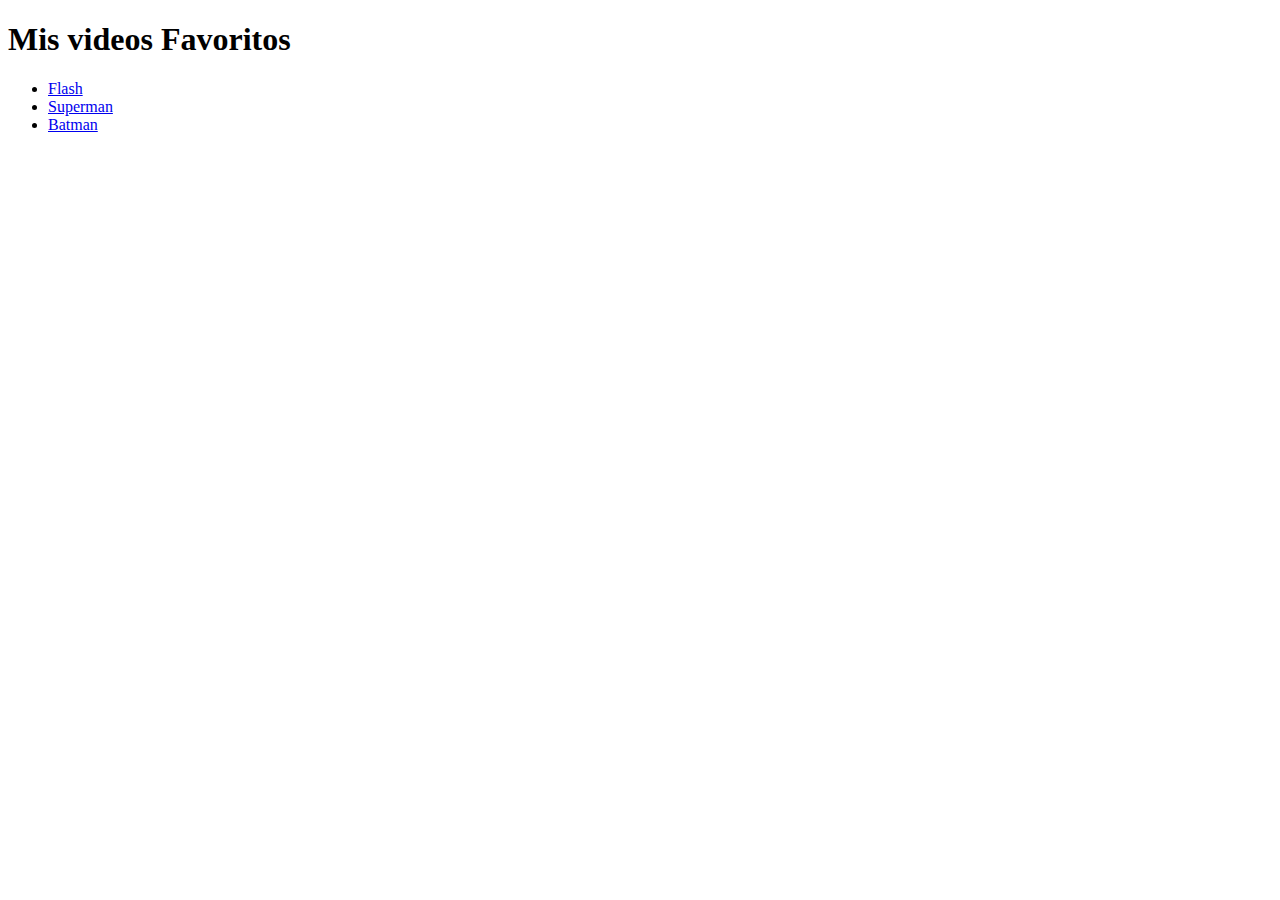
<file: index.html>
<!DOCTYPE html>
<html lang="en">
<head>
    <meta charset="UTF-8">
    <meta http-equiv="X-UA-Compatible" content="IE=edge">
    <meta name="viewport" content="width=device-width, initial-scale=1.0">
    <title>Ejercicio de Introducción a HTML en OpenBootcamp</title>
</head>
<body>
    <!-- Este es mi primer comentario de dos líneas
    Aprendiendo a documentar mi código con OpenBootcamp -->
    <h1>Mis videos Favoritos</h1>
    <ul>
        <li><a href="https://www.youtube.com/watch?v=TjAhqASsp-A" target="_blank">Flash</a></li>
        <li><a href="https://www.youtube.com/watch?v=2X_O_JjzGZg" target="_blank">Superman</a></li>
        <li><a href="https://www.youtube.com/watch?v=mIkLfZngpAc" target="_blank">Batman</a></li>
    </ul>
</body>
</html>
</file>
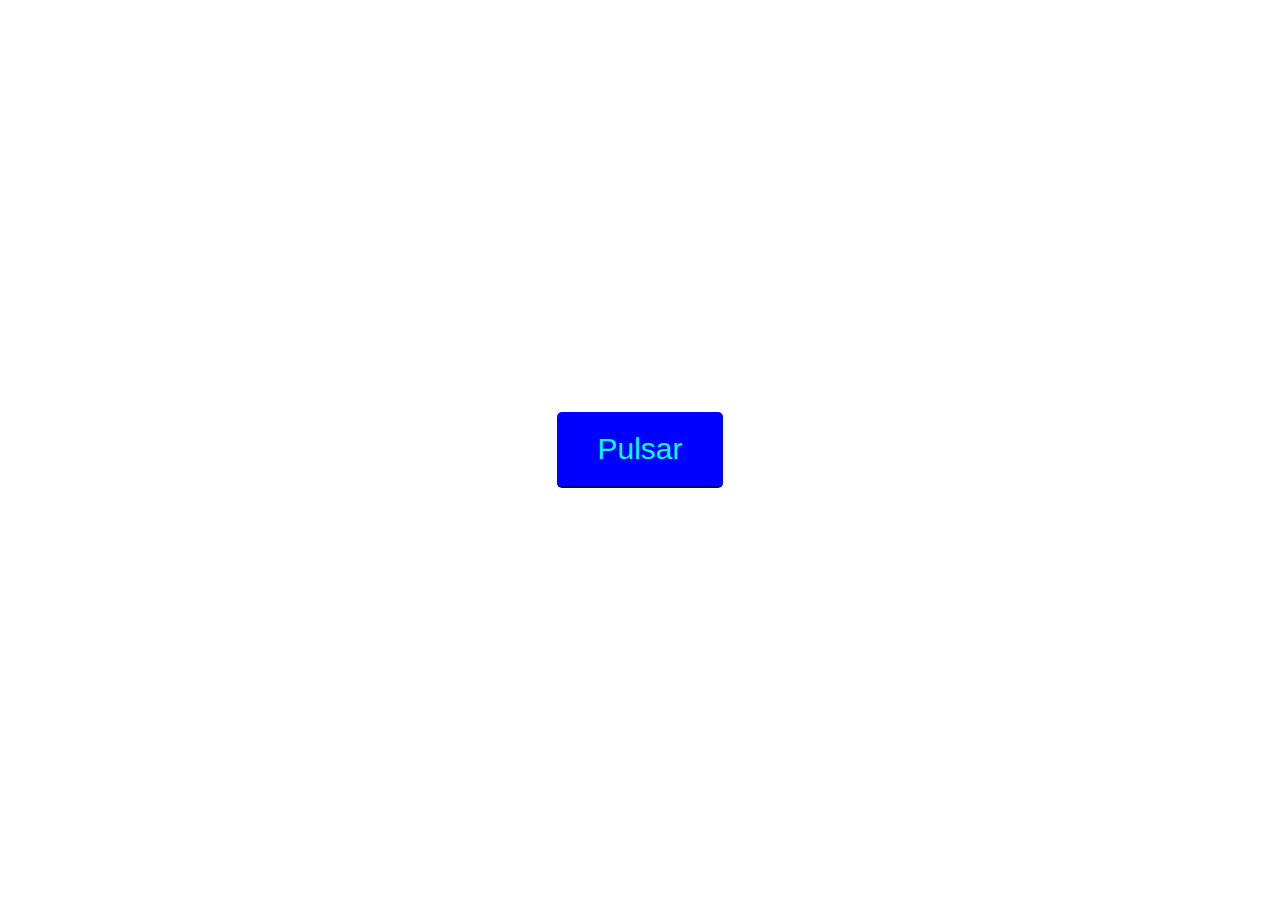
<file: animation-transition/index.html>
<!DOCTYPE html>
<html lang="en">
<head>
    <meta charset="UTF-8">
    <meta http-equiv="X-UA-Compatible" content="IE=edge">
    <meta name="viewport" content="width=device-width, initial-scale=1.0">
    <link rel="stylesheet" href="styles.css">
    <title>Animation & Transition</title>
</head>
<body>
    <button class="btn-modern">Pulsar</button>
</body>
</html>
</file>
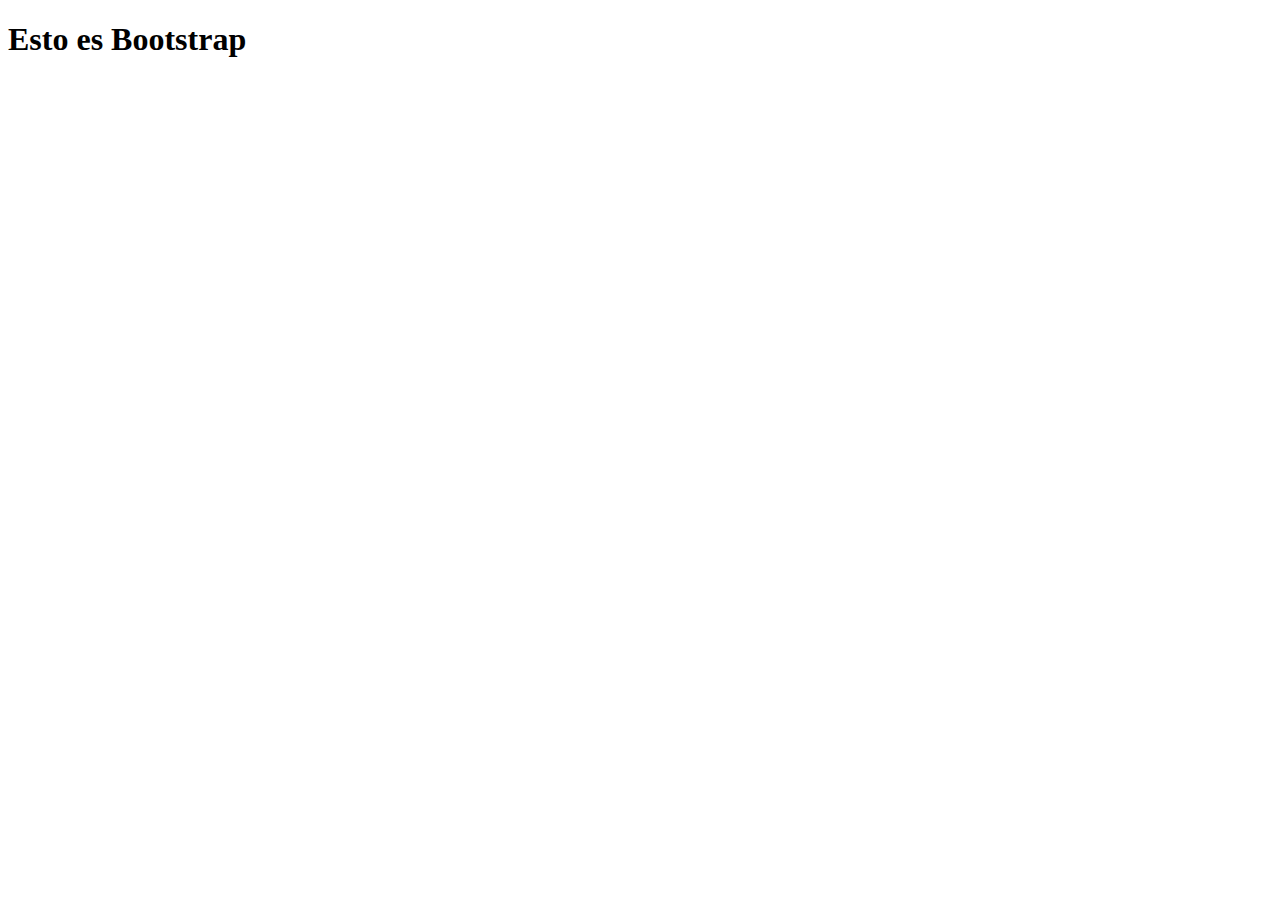
<file: Bootstrap/index.html>
<!DOCTYPE html>
<html lang="en">
  <head>
    <meta charset="UTF-8" />
    <meta http-equiv="X-UA-Compatible" content="IE=edge" />
    <meta name="viewport" content="width=device-width, initial-scale=1.0" />
    <link
      href="https://cdn.jsdelivr.net/npm/bootstrap@5.2.0-beta1/dist/css/bootstrap.min.css"
      rel="stylesheet"
      integrity="sha384-0evHe/X+R7YkIZDRvuzKMRqM+OrBnVFBL6DOitfPri4tjfHxaWutUpFmBp4vmVor"
      crossorigin="anonymous"
    />
    <title>Document</title>
  </head>
  <body>
    <h1>Esto es Bootstrap</h1>

    <script
      src="https://cdn.jsdelivr.net/npm/bootstrap@5.2.0-beta1/dist/js/bootstrap.bundle.min.js"
      integrity="sha384-pprn3073KE6tl6bjs2QrFaJGz5/SUsLqktiwsUTF55Jfv3qYSDhgCecCxMW52nD2"
      crossorigin="anonymous"
    ></script>
  </body>
</html>
</file>
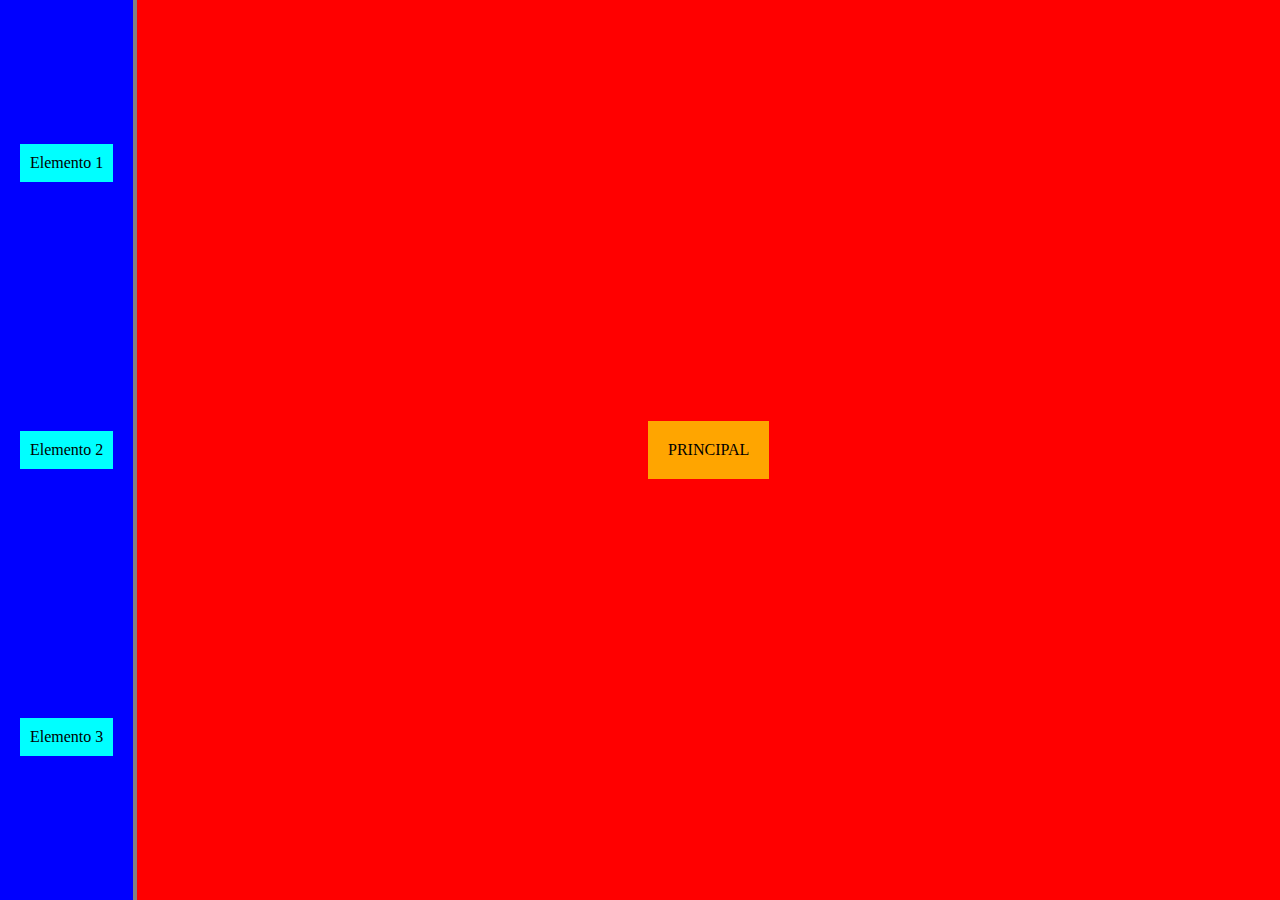
<file: diseño-responsivo/index.html>
<!DOCTYPE html>
<html lang="en">
<head>
    <meta charset="UTF-8">
    <meta http-equiv="X-UA-Compatible" content="IE=edge">
    <meta name="viewport" content="width=device-width, initial-scale=1.0">
    <link rel="stylesheet" href="styles.css">
    <title>Diseño Responsivo</title>
</head>
<body>
    <div class="container">
        <aside class="aside">
            <div>Elemento 1</div>
            <div>Elemento 2</div>
            <div>Elemento 3</div>
        </aside>
        <main>
            <div class="principal">PRINCIPAL</div>
        </main>
    </div>
</body>
</html>
</file>
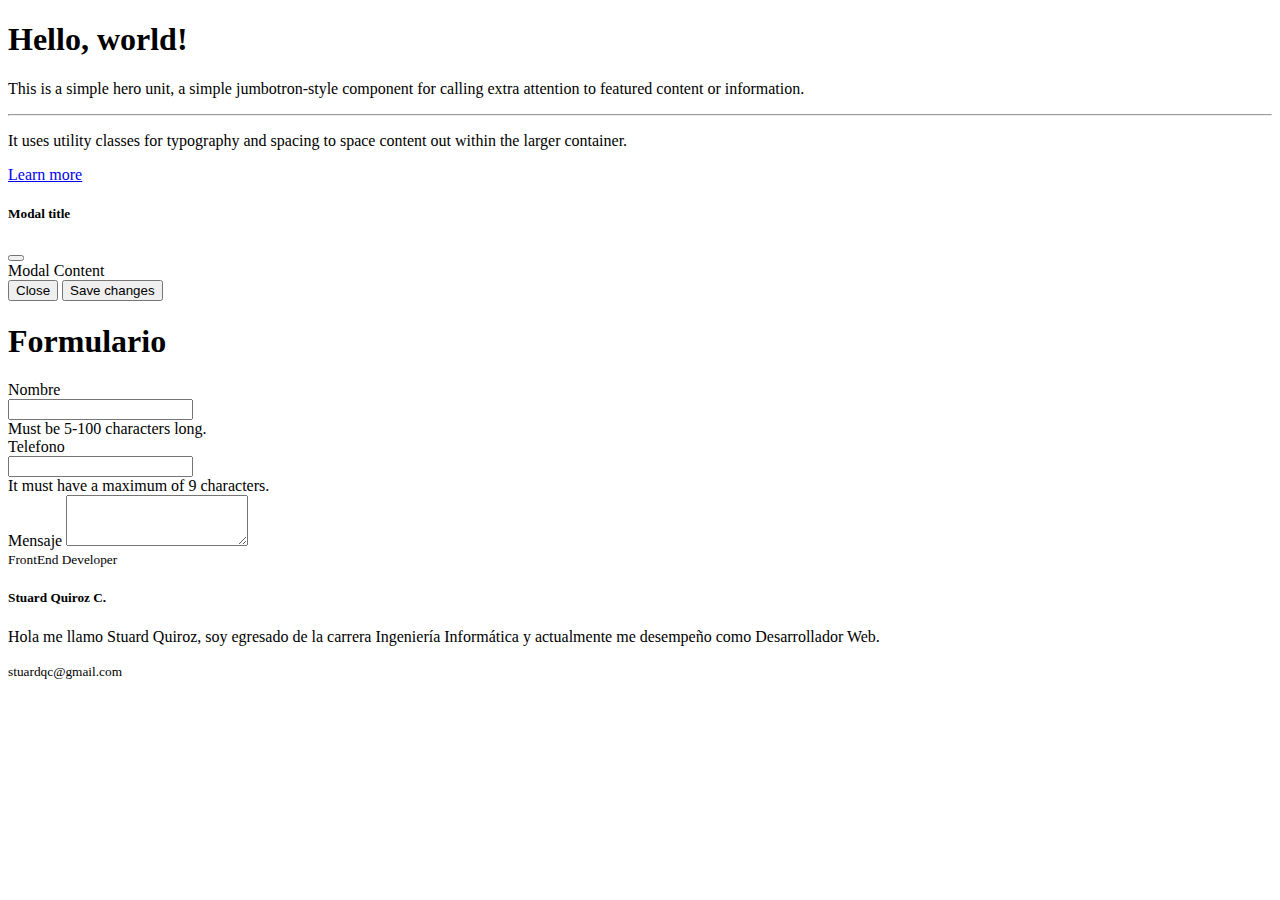
<file: ejercicio-bootstrap/index.html>
<!DOCTYPE html>
<html lang="en">

<head>
    <meta charset="UTF-8" />
    <meta http-equiv="X-UA-Compatible" content="IE=edge" />
    <meta name="viewport" content="width=device-width, initial-scale=1.0" />
    <link href="https://cdn.jsdelivr.net/npm/bootstrap@5.2.0-beta1/dist/css/bootstrap.min.css" rel="stylesheet"
        integrity="sha384-0evHe/X+R7YkIZDRvuzKMRqM+OrBnVFBL6DOitfPri4tjfHxaWutUpFmBp4vmVor" crossorigin="anonymous" />
    <title>Elementos de Interés en Bootstrap</title>
</head>

<body>
    <div class="container py-4">
        <section class="jumbotrom">
            <div class="bg-light p-5 rounded-lg m-3">
                <h1 class="display-4">Hello, world!</h1>
                <p class="lead">
                    This is a simple hero unit, a simple jumbotron-style component for
                    calling extra attention to featured content or information.
                </p>
                <hr class="my-4" />
                <p class="pb-2">
                    It uses utility classes for typography and spacing to space content
                    out within the larger container.
                </p>
                <!-- Button modal -->
                <a class="btn btn-primary btn-lg" href="#" data-bs-toggle="modal" role="button"
                    data-bs-target="#exampleModal">Learn more</a>
            </div>
            <!-- Modal -->
            <div class="modal fade" id="exampleModal" tabindex="-1" aria-labelledby="exampleModalLabel"
                aria-hidden="true">
                <div class="modal-dialog modal-dialog-centered">
                    <div class="modal-content">
                        <div class="modal-header">
                            <h5 class="modal-title" id="exampleModalLabel">Modal title</h5>
                            <button type="button" class="btn-close" data-bs-dismiss="modal" aria-label="Close"></button>
                        </div>
                        <div class="modal-body">Modal Content</div>
                        <div class="modal-footer">
                            <button type="button" class="btn btn-secondary" data-bs-dismiss="modal">
                                Close
                            </button>
                            <button type="button" class="btn btn-primary">
                                Save changes
                            </button>
                        </div>
                    </div>
                </div>
            </div>
        </section>
        <section class="formulario">
            <form class="p-4 ">
                <h1>Formulario</h1>
                <div class="row g-3 align-items-center my-2">
                    <div class="col-auto">
                        <label for="inputNombre" class="col-form-label">Nombre</label>
                    </div>
                    <div class="col-auto">
                        <input type="text" id="inputNombre" class="form-control">
                    </div>
                    <div class="col-auto">
                        <span id="passwordHelpInline" class="form-text">
                            Must be 5-100 characters long.
                        </span>
                    </div>
                </div>
                <div class="row g-3 align-items-center my-2">
                    <div class="col-auto">
                        <label for="inputTelefono" class="col-form-label">Telefono</label>
                    </div>
                    <div class="col-auto">
                        <input type="number" id="inputPassword6" class="form-control"
                            aria-describedby="telefonoHelpInline">
                    </div>
                    <div class="col-auto">
                        <span id="telefonoHelpInline" class="form-text">
                            It must have a maximum of 9 characters.
                        </span>
                    </div>
                </div>
                <div class="my-2">
                    <label for="exampleTextarea" class="form-label">Mensaje</label>
                    <textarea class="form-control" id="exampleTextarea" rows="3"></textarea>
                </div>
            </form>
        </section>
        <section class="tarjeta">
            <div class="row row-cols-1 row-cols-md-3 g-4 p-4">
                <div class="col">
                    <div class="card h-100">
                        <div class="card-header text-center"><small class="text-muted">FrontEnd Developer</small></div>
                        <div class="card-body">
                            <h5 class="card-title">Stuard Quiroz C.</h5>
                            <p class="card-text">Hola me llamo Stuard Quiroz, soy egresado de la carrera Ingeniería
                                Informática y actualmente me desempeño como Desarrollador Web. </p>
                        </div>
                        <div class="card-footer">
                            <small class="text-muted">stuardqc@gmail.com</small>
                        </div>
                    </div>
                </div>

        </section>
    </div>
    <script src="https://cdn.jsdelivr.net/npm/bootstrap@5.2.0-beta1/dist/js/bootstrap.bundle.min.js"
        integrity="sha384-pprn3073KE6tl6bjs2QrFaJGz5/SUsLqktiwsUTF55Jfv3qYSDhgCecCxMW52nD2" crossorigin="anonymous">
    </script>
</body>

</html>
</file>
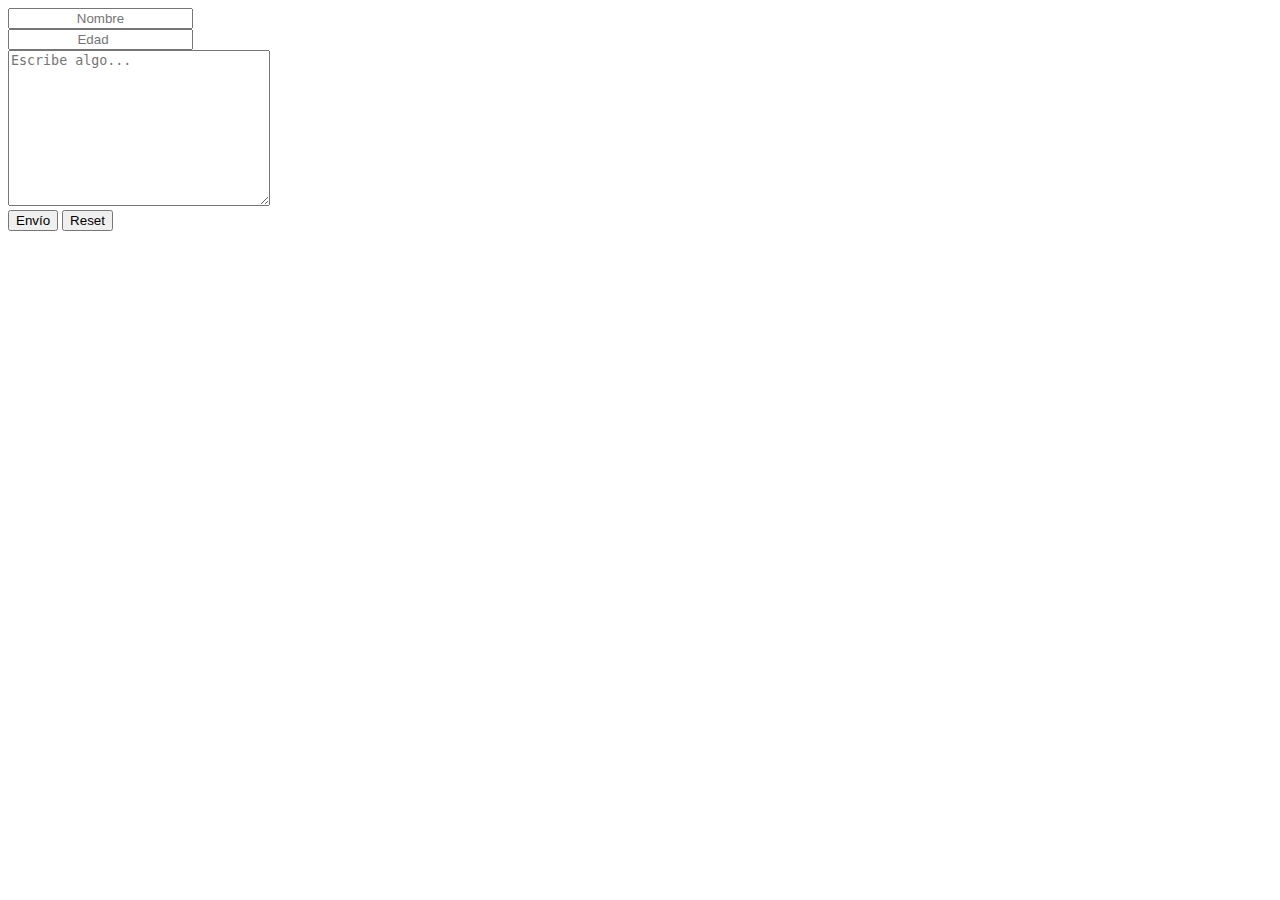
<file: Formulario/index.html>
<!DOCTYPE html>
<html lang="en">
<head>
    <meta charset="UTF-8">
    <meta http-equiv="X-UA-Compatible" content="IE=edge">
    <meta name="viewport" content="width=device-width, initial-scale=1.0">
    <title>Ejercicio 02 - Formularios en HTML</title>
</head>
<body>
    <form action="/">
        <input type="text" name="nombre" placeholder="Nombre" style="text-align:center ;"><br>  
        <input type="number" name="edad" placeholder="Edad" style="text-align:center ;"><br>
        <textarea name="frase-favorita" cols="30" rows="10" placeholder="Escribe algo..."></textarea><br>
        <button type="submit" name="envio">Envío</button>
        <button type="reset" name="reset">Reset</button>
    </form>
</body>
</html>
</file>
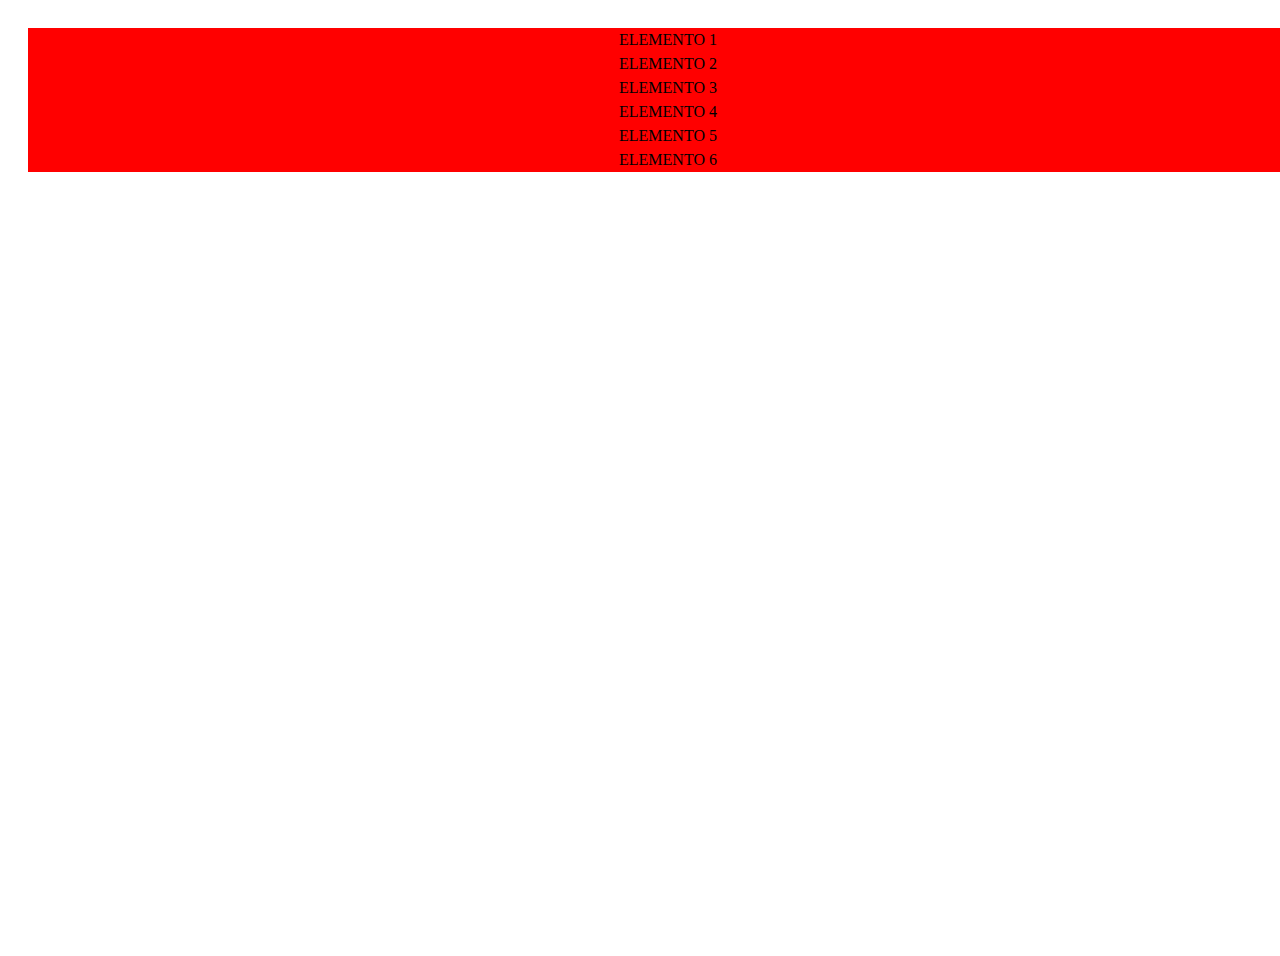
<file: grid-bootstrap/index.html>
<!DOCTYPE html>
<html lang="en">
  <head>
    <meta charset="UTF-8" />
    <meta http-equiv="X-UA-Compatible" content="IE=edge" />
    <meta name="viewport" content="width=device-width, initial-scale=1.0" />
    <link
      href="https://cdn.jsdelivr.net/npm/bootstrap@5.2.0-beta1/dist/css/bootstrap.min.css"
      rel="stylesheet"
      integrity="sha384-0evHe/X+R7YkIZDRvuzKMRqM+OrBnVFBL6DOitfPri4tjfHxaWutUpFmBp4vmVor"
      crossorigin="anonymous"
    />
    <link rel="stylesheet" href="styles.css" />
    <title>Sistema grid de Bootstrap</title>
  </head>

  <body>
    <div class="container">
      <div class="row">
        <div class="col-sm-6 col-md-4 col-lg-3 col-xl-2 element">
          ELEMENTO 1
        </div>
        <div class="col-sm-6 col-md-4 col-lg-3 col-xl-2 element">
          ELEMENTO 2
        </div>
        <div class="col-sm-6 col-md-4 col-lg-3 col-xl-2 element">
          ELEMENTO 3
        </div>
        <div class="col-sm-6 col-md-4 col-lg-3 col-xl-2 element">
          ELEMENTO 4
        </div>
        <div class="col-sm-6 col-md-4 col-lg-3 col-xl-2 element">
          ELEMENTO 5
        </div>
        <div class="col-sm-6 col-md-4 col-lg-3 col-xl-2 element">
          ELEMENTO 6
        </div>
      </div>
    </div>

    <script
      src="https://cdn.jsdelivr.net/npm/bootstrap@5.2.0-beta1/dist/js/bootstrap.bundle.min.js"
      integrity="sha384-pprn3073KE6tl6bjs2QrFaJGz5/SUsLqktiwsUTF55Jfv3qYSDhgCecCxMW52nD2"
      crossorigin="anonymous"
    ></script>
  </body>
</html>
</file>
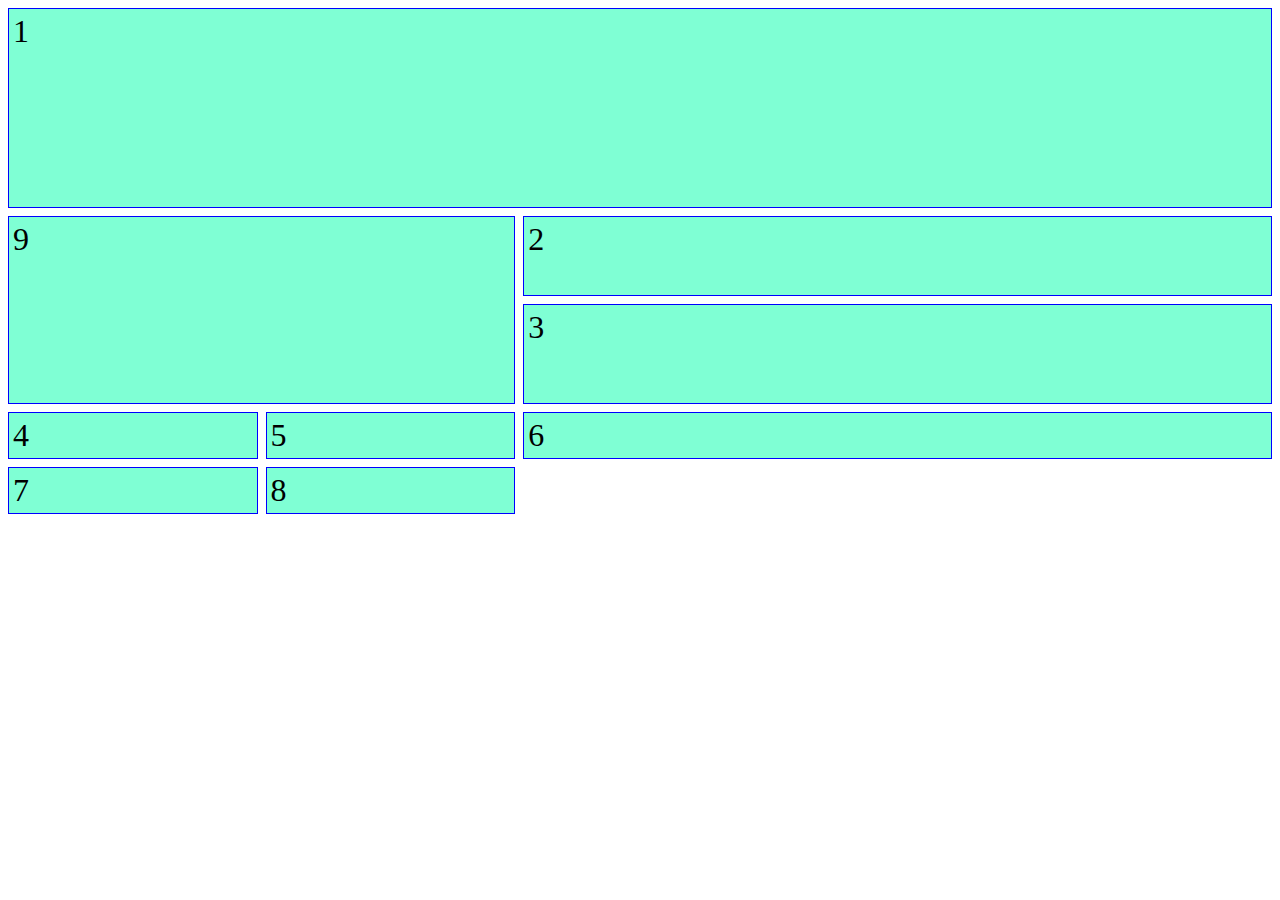
<file: grid/index.html>
<!DOCTYPE html>
<html lang="en">
<head>
    <meta charset="UTF-8">
    <meta http-equiv="X-UA-Compatible" content="IE=edge">
    <meta name="viewport" content="width=device-width, initial-scale=1.0">
    <link rel="stylesheet" href="styles.css">
    <title>Grid</title>
</head>
<body>
    <div class="contenedor">
        <div class="item item1">1</div>
        <div class="item item2">2</div>
        <div class="item item3">3</div>
        <div class="item item4">4</div>
        <div class="item item5">5</div>
        <div class="item item6">6</div>
        <div class="item item7">7</div>
        <div class="item item8">8</div>
        <div class="item item9">9</div>
    </div>
</body>
</html>
</file>
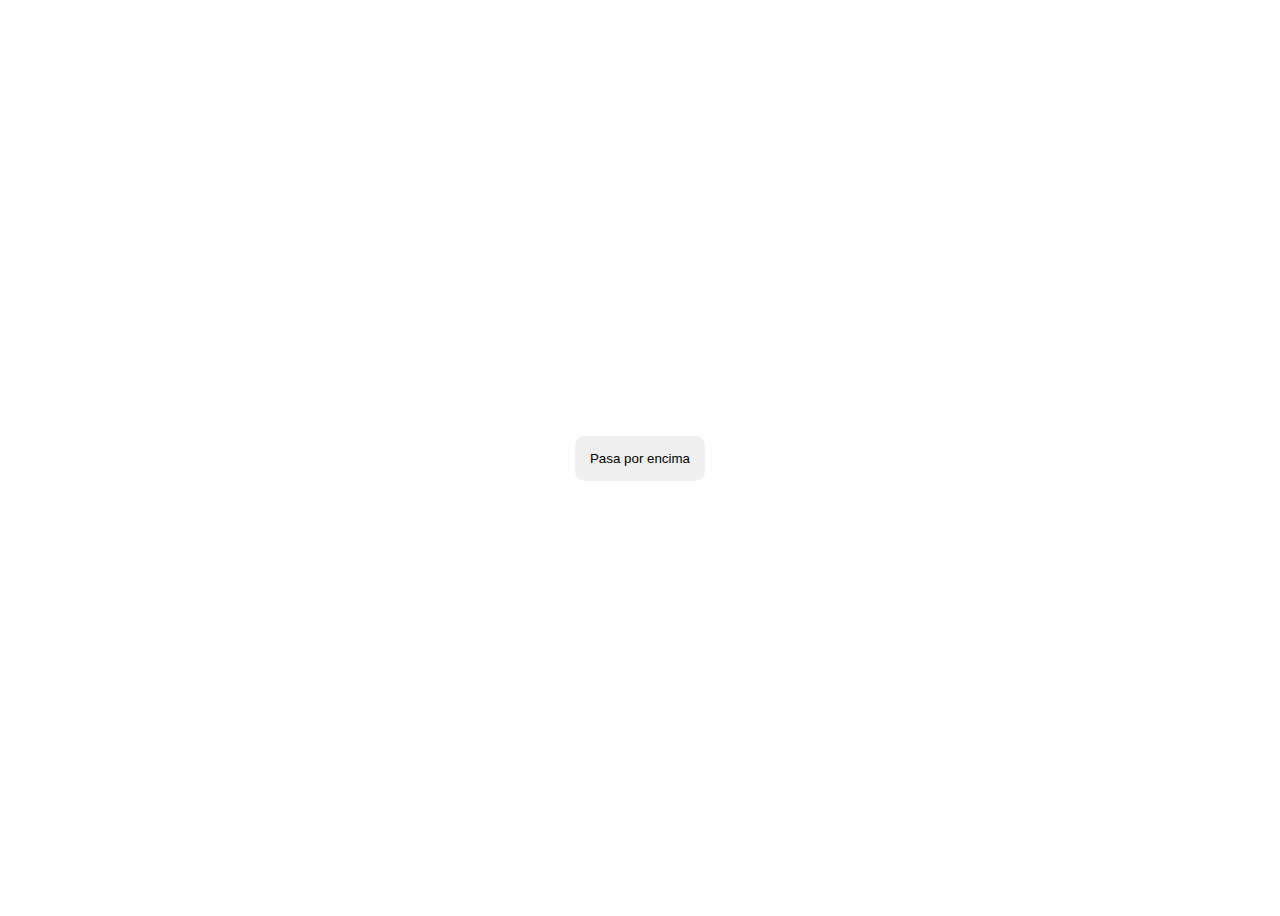
<file: Pseudoelemento/index.html>
<!DOCTYPE html>
<html lang="en">
  <head>
    <meta charset="UTF-8" />
    <meta http-equiv="X-UA-Compatible" content="IE=edge" />
    <meta name="viewport" content="width=device-width, initial-scale=1.0" />
    <title>Selectores, pseudo-clases y pseudo-elementos en CSS</title>
    <link rel="stylesheet" href="styles.css" />
  </head>
  <body>
    <button class="button"></button>
  </body>
</html>
</file>
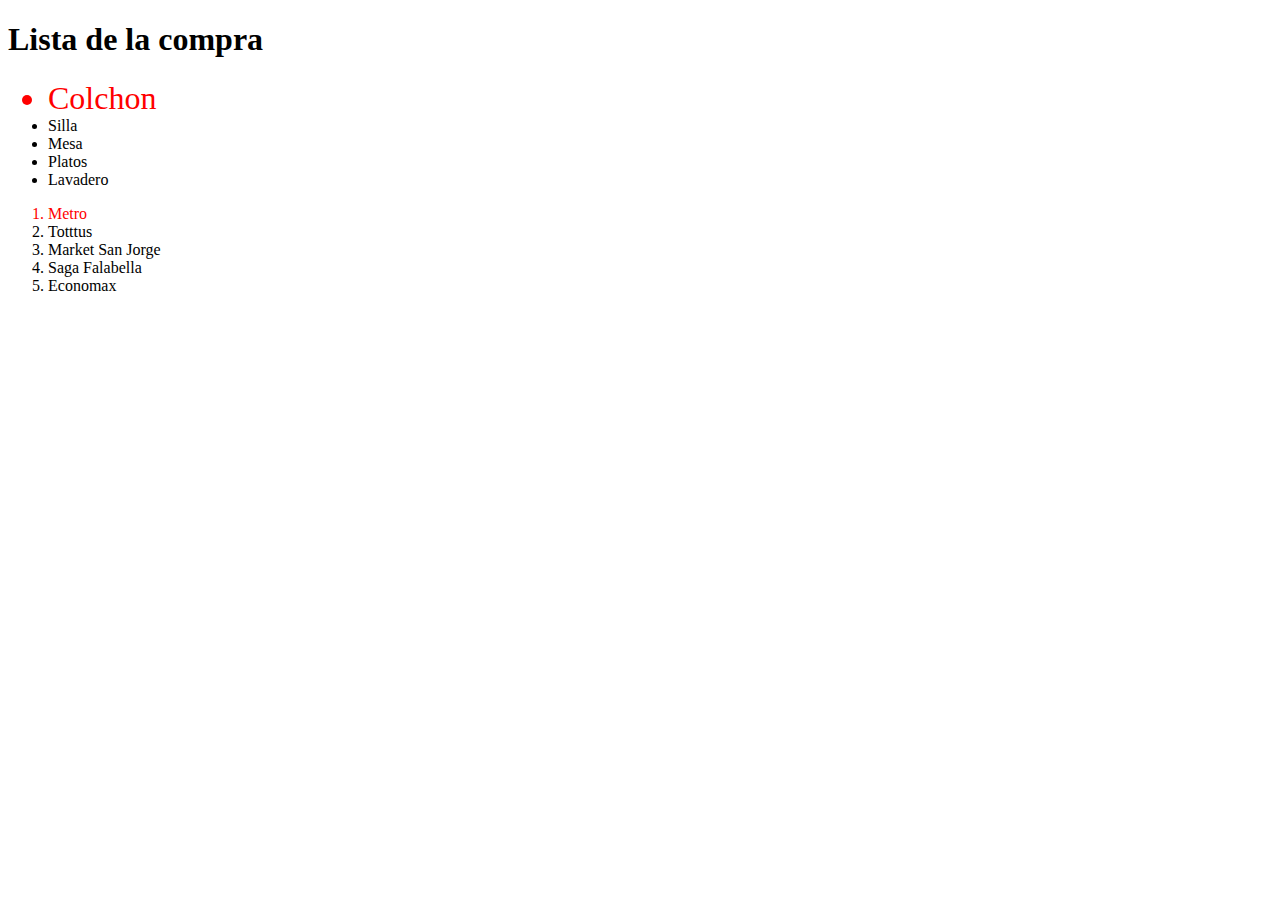
<file: Selectores/index.html>
<!DOCTYPE html>
<html lang="en">
  <head>
    <meta charset="UTF-8" />
    <meta http-equiv="X-UA-Compatible" content="IE=edge" />
    <meta name="viewport" content="width=device-width, initial-scale=1.0" />
    <title>Ganando precisión con los selectores en CSS</title>
    <link rel="stylesheet" href="styles.css" />
  </head>
  <body>
    <h1 id="titulo" class="encabezado">Lista de la compra</h1>
    <ul>
      <li id="elemento-1">Colchon</li>
      <li id="elemento-2">Silla</li>
      <li id="elemento-3">Mesa</li>
      <li id="elemento-4">Platos</li>
      <li id="elemento-5">Lavadero</li>
    </ul>
    <ol>
      <li id="elemento-1">Metro</li>
      <li id="elemento-2">Totttus</li>
      <li id="elemento-3">Market San Jorge</li>
      <li id="elemento-4">Saga Falabella</li>
      <li id="elemento-5">Economax</li>
    </ol>
  </body>
</html>
</file>
<file: animation-transition/styles.css>
body {
  display: flex;
  align-items: center;
  justify-content: center;
  min-height: 100vh;
  padding: 0;
  margin: 0;
}

.btn-modern {
  background: blue;
  border: none;
  border-bottom: 2px solid darkblue;
  color: aqua;
  list-style: none;
  border-radius: 5px;
  padding: 20px 40px;
  cursor: pointer;
  font-size: 30px;
  transition: all ease 0.4s;
}

.btn-modern:hover {
  background: red;
  box-shadow: -1px 6px 10px 1px rgba(0, 0, 0, 0.58);
  color: yellow;
  /* transform: translateY(-5px); */
  animation: traslacion 0.2s forwards;
}

@keyframes traslacion {
  0% {
    transform: translateY(0);
  }
  100% {
    transform: translateY(-5px);
  }
}
</file>
<file: diseño-responsivo/styles.css>
* {
  margin: 0;
  padding: 0;
}
.container {
  min-height: 100vh;
  min-width: 100vw;
  display: flex;
}

.aside {
  padding: 20px;
  background: blue;
  display: flex;
  flex-direction: column;
  justify-content: space-around;
  border-right: 4px solid gray;
}

.aside div {
  background-color: aqua;
  padding: 10px;
  cursor: pointer;
}

main {
  flex-grow: 1;
  background: red;
  padding: 20px;
  display: flex;
  justify-content: center;
  align-items: center;
}

.principal {
  background: orange;
  padding: 20px;
  cursor: pointer;
}

@media (max-width: 640px) {
  .container {
    flex-direction: column-reverse;
  }
  .aside {
    flex-direction: row;
  }
}
</file>
<file: grid-bootstrap/styles.css>
body {
  padding: 20px;
  width: 100vw;
  height: 100vh;
}

.element {
  background: red;
  padding: 3px;
  text-align: center;
}
</file>
<file: grid/styles.css>
.contenedor {
  display: grid;
  gap: 0.5rem;
  /* row-gap: 1rem;
  column-gap: 0.1rem;
  grid-template-columns: auto auto auto; */
  /* grid-template-columns: repeat(4, auto); */
  /* grid-template-columns: 20px 3rem 25vw; */
  grid-template-columns: 1fr 1fr 3fr;
  grid-template-rows: 200px 5rem 100px;
  /* grid-template-areas: "head head head" "main main aside" "footer footer footer"; */
}

.item {
  background: aquamarine;
  padding: 0.25rem;
  font-size: 2rem;
  border: solid 1px blue;
}

.item1 {
  /* grid-area: head; */
  grid-column: 1/4;
}

.item9 {
  grid-area: 2/1/4/3;
  /* grid-area: fila-start/col-start/fila-end/col-end */
}
</file>
<file: Pseudoelemento/styles.css>
body {
  display: flex;
  align-items: center;
  justify-content: center;
  min-height: 100vh;
  max-width: 100vw;
}

.button {
  padding: 15px;
  border: none;
  border-radius: 10px;
  list-style-type: none;
}

.button:hover {
  color: #fff;
  background: green;
  content: '¡Hecho!';
}

.button::before {
  content: 'Pasa por encima';
}

.button:hover::before {
  content: '¡Hecho!';
}
</file>
<file: Selectores/styles.css>
#elemento-1 {
  color: red;
}

ul li:first-child {
  font-size: 2em;
}
</file>
